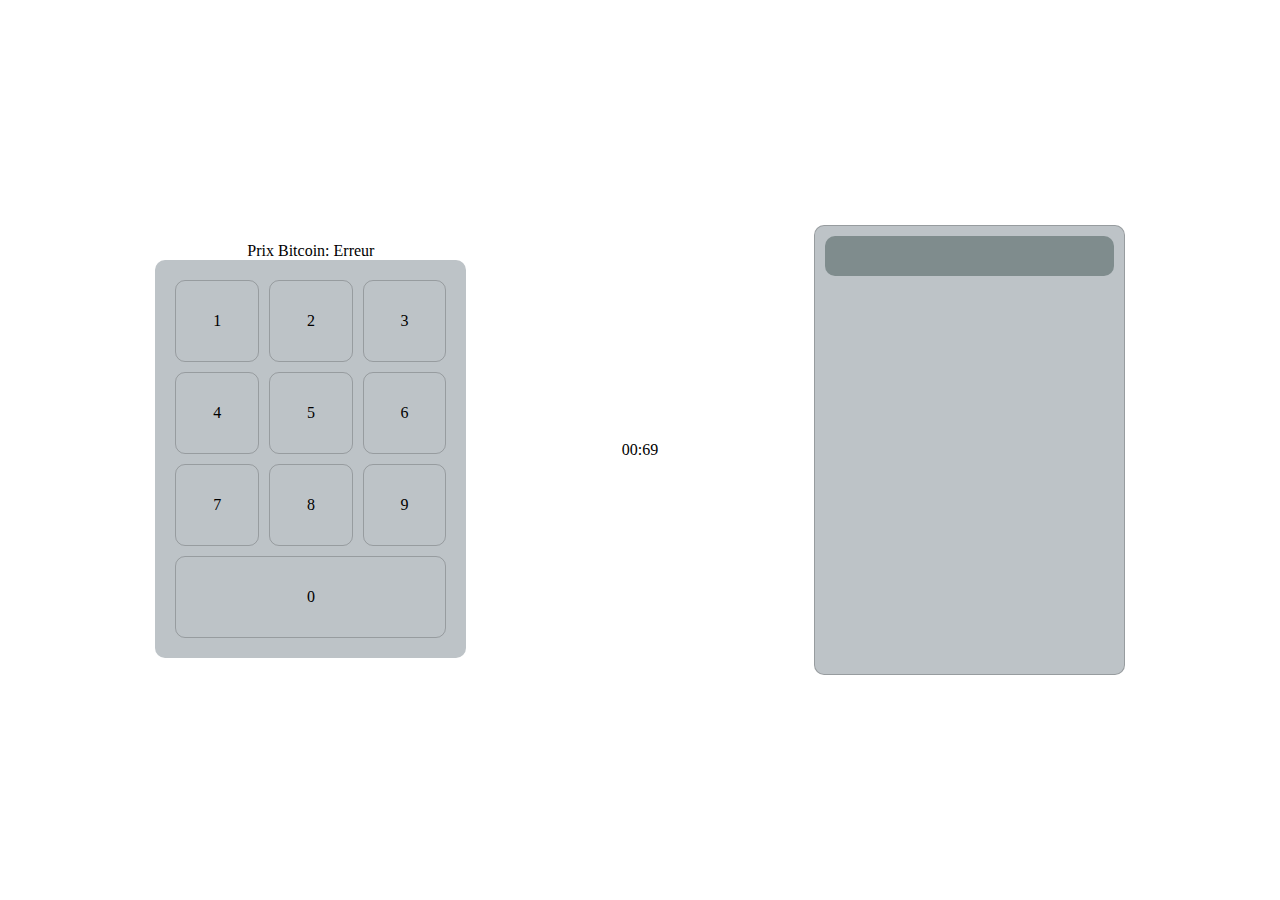
<file: index.html>
<!DOCTYPE html>
<html lang="fr">
  <head>
    <meta charset="UTF-8" />
    <meta name="viewport" content="width=device-width, initial-scale=1.0" />
    <title>Projet</title>
    <link rel="stylesheet" href="assets/style.css" />
  </head>
  <body>
    <main id="containerGlobal">
      <img
        src="https://g.foolcdn.com/editorial/images/451009/open-bank-vault-money-safe-savings.jpg"
        alt="Bravo"
        class="dNone"
        id="image"
        loading="lazy"
      />
      <div class="container">
        <div id="api">...</div>
        <section id="leftContainer"></section>
      </div>
      <div id="timer">00:00</div>
      <div class="container">
        <section id="rightContainer"></section>
      </div>
    </main>
    <script src="assets/js/main.js"></script>
  </body>
</html>
</file>
<file: assets/style.css>
* {
  box-sizing: border-box;
}

body,
html {
  margin: 0;
  padding: 0;
  width: 100%;
  height: 100%;
  overflow: hidden;
}

#containerGlobal {
  position: absolute;
  top: 0;
  left: 0;
  width: 100vw;
  height: 100vh;
  display: flex;
  align-items: center;
  justify-content: center;
}

#leftContainer {
  display: grid;
  grid-template-columns: repeat(3, 1fr);
  grid-gap: 10px;
  line-height: 5em;
  width: 30%;
  margin: 0 auto;
  align-items: center;
  padding: 20px;
}

#leftContainer,
#rightContainer {
  background-color: #bdc3c7;
  border-radius: 10px;
}

.container {
  text-align: center;
  justify-content: center;
  width: 100%;
}

.number {
  cursor: pointer;
  text-align: center;
  border: 1px solid rgba(0, 0, 0, 0.2);
  border-radius: 10px;
  &:hover {
    background-color: #2980b9;
    color: white;
  }
  &:last-child {
    grid-column: 1/4;
  }
}

#rightContainer {
  border: 1px solid rgba(0, 0, 0, 0.2);
  border-radius: 10px;
  width: 30%;
  margin: 0 auto;
  height: 50vh;
  text-align: center;
  padding: 10px 0px;
  overflow: auto;
}

.letterNumberTest {
  margin: 0 10px;
  border-radius: 3px;
  width: 2em;
  line-height: 2em;
  display: inline-block;
  vertical-align: middle;
}

.dNone {
  display: none;
}

img {
  position: absolute;
  left: 50%;
  margin-left: -50vw;
  max-width: 100vw;
  width: 100vw;
}

.numberTest:first-child {
  font-weight: bold;
  background-color: #7f8c8d;
  margin: 0 10px;
  height: 2.5rem;
  line-height: 2.5rem;
  border-radius: 10px;
}

@media (max-width: 1500px) {
  #leftContainer,
  #rightContainer {
    width: 50%;
  }
}
@media (max-width: 1000px) {
  #leftContainer,
  #rightContainer {
    width: 75%;
  }
}
</file>
